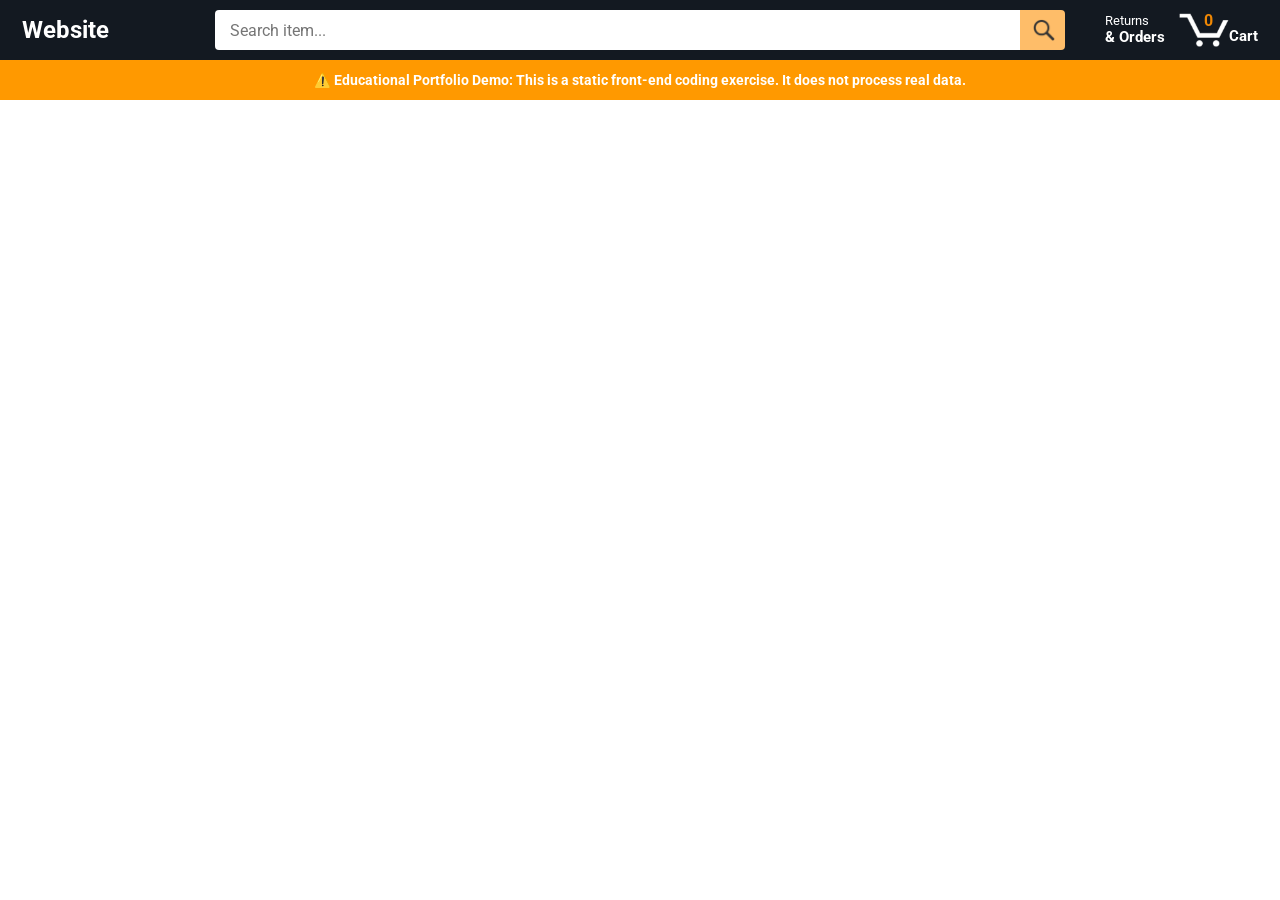
<file: index.html>
<!doctype html>
<html>
  <head>
    <meta charset="UTF-8" />
    <title>Online Shopping Practice Project</title>
    <link rel="icon" type="image/png" href="images/icons/logo.png" />
    <meta name="viewport" content="width=device-width, initial-scale=1" />

    <link rel="preconnect" href="https://fonts.googleapis.com" />
    <link rel="preconnect" href="https://fonts.gstatic.com" crossorigin />
    <link href="https://fonts.googleapis.com/css2?family=Roboto:wght@400;500;700&display=swap" rel="stylesheet" />

    <link rel="stylesheet" href="styles/shared/general.css" />
    <link rel="stylesheet" href="styles/shared/amazon-header.css" />
    <link rel="stylesheet" href="styles/pages/amazon.css" />
  </head>
  <body>
    <div style="position: fixed; 
  top: 1; 
  left: 0; 
  right: 0; 
  z-index: 1000; 
  background: #ff9900; 
  color: #fff; 
  text-align: center; 
  padding: 12px; 
  font-weight: bold; 
  font-family: Roboto, sans-serif; 
  font-size: 14px;">
       ⚠️ Educational Portfolio Demo: This is a static front-end coding exercise. It does not process real data.
    </div>

    <div class="amazon-header">
      <div class="amazon-header-left-section">
        <a href="index.html" class="header-link">
             <!-- <img class="amazon-logo" src="images/amazon-logo-white.png" />
          <img
            class="amazon-mobile-logo"
            src="images/amazon-mobile-logo-white.png"
          /> -->
          <span style="font-size: 24px; font-weight: bold; color: white;">Website</span>
        </a>
      </div>

      <div class="amazon-header-middle-section">
        <input class="search-bar js-search-bar" type="text" placeholder="Search item..." />

        <button class="search-button js-search-button">
          <img class="search-icon" src="images/icons/search-icon.png" />
        </button>
      </div>

      <div class="amazon-header-right-section">
        <a class="orders-link header-link" href="orders.html">
          <span class="returns-text">Returns</span>
          <span class="orders-text">& Orders</span>
        </a>

        <a class="cart-link header-link" href="checkout.html">
          <img class="cart-icon" src="images/icons/cart-icon.png" />
          <div class="cart-quantity js-cart-quantity">0</div>
          <div class="cart-text">Cart</div>
        </a>
      </div>
    </div>

    <div class="main">
      <div class="products-grid js-products-grid"></div>
    </div>

    <script type="module" src="scripts/amazon.js"></script>
  </body>
</html>
</file>
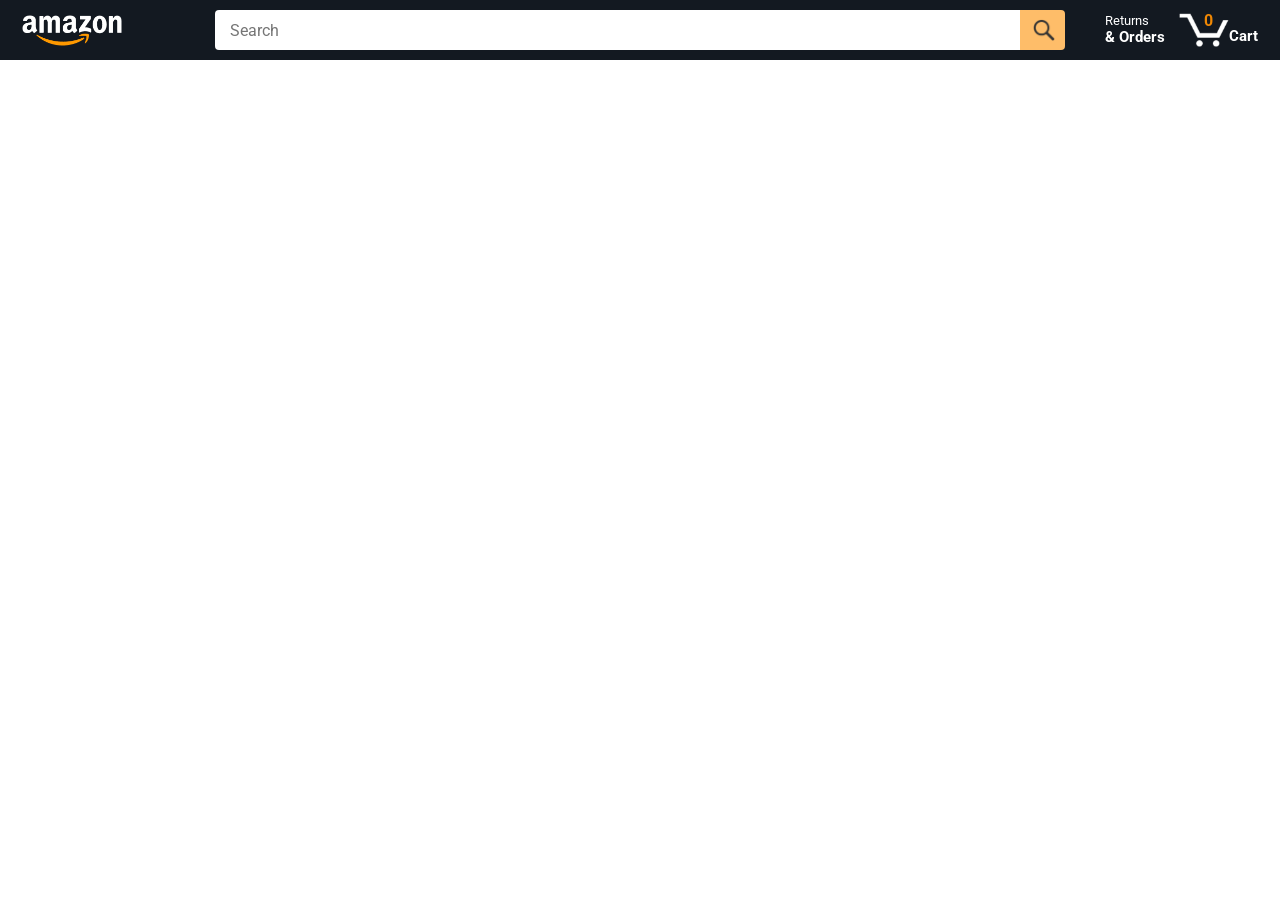
<file: amazon.html>
<!DOCTYPE html>
<html>
  <head>
    <title>Amazon Project</title>

    <!-- This code is needed for responsive design to work.
      (Responsive design = make the website look good on
      smaller screen sizes like a phone or a tablet). -->
    <meta name="viewport" content="width=device-width, initial-scale=1">

    <!-- Load a font called Roboto from Google Fonts. -->
    <link rel="preconnect" href="https://fonts.googleapis.com">
    <link rel="preconnect" href="https://fonts.gstatic.com" crossorigin>
    <link href="https://fonts.googleapis.com/css2?family=Roboto:wght@400;500;700&display=swap" rel="stylesheet">

    <!-- Here are the CSS files for this page. -->
    <link rel="stylesheet" href="styles/shared/general.css">
    <link rel="stylesheet" href="styles/shared/amazon-header.css">
    <link rel="stylesheet" href="styles/pages/amazon.css">
  </head>
  <body>
    <div class="amazon-header">
      <div class="amazon-header-left-section">
        <a href="amazon.html" class="header-link">
          <img class="amazon-logo"
            src="images/amazon-logo-white.png">
          <img class="amazon-mobile-logo"
            src="images/amazon-mobile-logo-white.png">
        </a>
      </div>

      <div class="amazon-header-middle-section">
        <input class="search-bar js-search-bar" type="text" placeholder="Search">

        <button class="search-button js-search-button">
          <img class="search-icon" src="images/icons/search-icon.png">
        </button>
      </div>

      <div class="amazon-header-right-section">
        <a class="orders-link header-link" href="orders.html">
          <span class="returns-text">Returns</span>
          <span class="orders-text">& Orders</span>
        </a>

        <a class="cart-link header-link" href="checkout.html">
          <img class="cart-icon" src="images/icons/cart-icon.png">
          <div class="cart-quantity js-cart-quantity">0</div>
          <div class="cart-text">Cart</div>
        </a>
      </div>
    </div>
    
    <div class="main">
      <div class="products-grid js-products-grid">
      
       
        


      </div>
    </div>



  
    
    <script type="module" src="scripts/amazon.js"></script>
  </body>
</html>
</file>
<file: styles/shared/general.css>
body {
  font-family: Roboto, Arial;
  color: rgb(33, 33, 33);
  /* The <body> element has a default margin of 8px
     on all sides. This removes the default margins. */
  margin: 0;
}

/* <p> elements have a default margin on the top
   and bottom. This removes the default margins. */
p {
  margin: 0;
}

button {
  cursor: pointer;
}

select {
  cursor: pointer;
}

input, select, button {
  font-family: Roboto, Arial;
}

.button-primary {
  color: rgb(33, 33, 33);
  background-color: rgb(255, 216, 20);
  border: 1px solid rgb(252, 210, 0);
  border-radius: 8px;
  cursor: pointer;
  box-shadow: 0 2px 5px rgba(213, 217, 217, 0.5);
}

.button-primary:hover {
  background-color: rgb(247, 202, 0);
  border: 1px solid rgb(242, 194, 0);
}

.button-primary:active {
  background: rgb(255, 216, 20);
  border-color: rgb(252, 210, 0);
  box-shadow: none;
}

.button-secondary {
  color: rgb(33, 33, 33);
  background: white;
  border: 1px solid rgb(213, 217, 217);
  border-radius: 8px;
  cursor: pointer;
  box-shadow: 0 2px 5px rgba(213, 217, 217, 0.5);
}

.button-secondary:hover {
  background-color: rgb(247, 250, 250);
}

.button-secondary:active {
  background-color: rgb(237, 253, 255);
  box-shadow: none;
}

/* These styles will limit text to 2 lines. Anything
   beyond 2 lines will be replaced with "..."
   You can find this code by using an A.I. tool or by
   searching in Google.
   https://css-tricks.com/almanac/properties/l/line-clamp/ */
.limit-text-to-2-lines {
  display: -webkit-box;
  -webkit-line-clamp: 2;
  -webkit-box-orient: vertical;
  overflow: hidden;
}

.link-primary {
  color: rgb(1, 124, 182);
  cursor: pointer;
}

.link-primary:hover {
  color: rgb(196, 80, 0);
}

/* Styles for dropdown selectors. */
select {
  color: rgb(33, 33, 33);
  background-color: rgb(240, 240, 240);
  border: 1px solid rgb(213, 217, 217);
  border-radius: 8px;
  padding: 3px 5px;
  font-size: 15px;
  cursor: pointer;
  box-shadow: 0 2px 5px rgba(213, 217, 217, 0.5);
}

select:focus,
input:focus {
  outline: 2px solid rgb(255, 153, 0);
}
</file>
<file: styles/shared/amazon-header.css>
.amazon-header {
  background-color: rgb(19, 25, 33);
  color: white;
  padding-left: 15px;
  padding-right: 15px;

  display: flex;
  align-items: center;
  justify-content: space-between;

  position: fixed;
  top: 0;
  left: 0;
  right: 0;
  height: 60px;
}

.amazon-header-left-section {
  width: 180px;
}

@media (max-width: 800px) {
  .amazon-header-left-section {
    width: unset;
  }
}

.header-link {
  display: inline-block;
  padding: 6px;
  border-radius: 2px;
  cursor: pointer;
  text-decoration: none;
  border: 1px solid rgba(0, 0, 0, 0);
}

.header-link:hover {
  border: 1px solid white;
}

.amazon-logo {
  width: 100px;
  margin-top: 5px;
}

.amazon-mobile-logo {
  display: none;
}

@media (max-width: 575px) {
  .amazon-logo {
    display: none;
  }

  .amazon-mobile-logo {
    display: block;
    height: 35px;
    margin-top: 5px;
  }
}

.amazon-header-middle-section {
  flex: 1;
  max-width: 850px;
  margin-left: 10px;
  margin-right: 10px;
  display: flex;
}

.search-bar {
  flex: 1;
  width: 0;
  font-size: 16px;
  height: 38px;
  padding-left: 15px;
  border: none;
  border-top-left-radius: 4px;
  border-bottom-left-radius: 4px;
  border-top-right-radius: 0;
  border-bottom-right-radius: 0;
}

.search-button {
  background-color: rgb(254, 189, 105);
  border: none;
  width: 45px;
  height: 40px;
  border-top-right-radius: 4px;
  border-bottom-right-radius: 4px;
  flex-shrink: 0;
}

.search-icon {
  height: 22px;
  margin-left: 2px;
  margin-top: 3px;
}

.amazon-header-right-section {
  width: 180px;
  flex-shrink: 0;
  display: flex;
  justify-content: end;
}

.orders-link {
  color: white;
}

.returns-text {
  display: block;
  font-size: 13px;
}

.orders-text {
  display: block;
  font-size: 15px;
  font-weight: 700;
}

.cart-link {
  color: white;
  display: flex;
  align-items: center;
  position: relative;
}

.cart-icon {
  width: 50px;
}

.cart-text {
  margin-top: 12px;
  font-size: 15px;
  font-weight: 700;
}

.cart-quantity {
  color: rgb(240, 136, 4);
  font-size: 16px;
  font-weight: 700;

  position: absolute;
  top: 4px;
  left: 22px;
  
  width: 26px;
  text-align: center;
}
</file>
<file: styles/pages/amazon.css>
.main {
  margin-top: 60px;
}

.products-grid {
  display: grid;

  /* - In CSS Grid, 1fr means a column will take up the
       remaining space in the grid.
     - If we write 1fr 1fr ... 1fr; 8 times, this will
       divide the grid into 8 columns, each taking up an
       equal amount of the space.
     - repeat(8, 1fr); is a shortcut for repeating "1fr"
       8 times (instead of typing out "1fr" 8 times).
       repeat(...) is a special property that works with
       display: grid; */
  grid-template-columns: repeat(8, 1fr);
}

/* @media is used to create responsive design (making the
   website look good on any screen size). This @media
   means when the screen width is 2000px or less, we
   will divide the grid into 7 columns instead of 8. */
@media (max-width: 2000px) {
  .products-grid {
    grid-template-columns: repeat(7, 1fr);
  }
}

/* This @media means when the screen width is 1600px or
   less, we will divide the grid into 6 columns. */
@media (max-width: 1600px) {
  .products-grid {
    grid-template-columns: repeat(6, 1fr);
  }
}

@media (max-width: 1300px) {
  .products-grid {
    grid-template-columns: repeat(5, 1fr);
  }
}

@media (max-width: 1000px) {
  .products-grid {
    grid-template-columns: repeat(4, 1fr);
  }
}

@media (max-width: 800px) {
  .products-grid {
    grid-template-columns: repeat(3, 1fr);
  }
}

@media (max-width: 575px) {
  .products-grid {
    grid-template-columns: repeat(2, 1fr);
  }
}

@media (max-width: 450px) {
  .products-grid {
    grid-template-columns: 1fr;
  }
}

.product-container {
  padding-top: 40px;
  padding-bottom: 25px;
  padding-left: 25px;
  padding-right: 25px;

  border-right: 1px solid rgb(231, 231, 231);
  border-bottom: 1px solid rgb(231, 231, 231);

  display: flex;
  flex-direction: column;
}

.product-image-container {
  display: flex;
  justify-content: center;
  align-items: center;

  height: 180px;
  margin-bottom: 20px;
}

.product-image {
  /* Images will overflow their container by default. To
    prevent this, we set max-width and max-height to 100%
    so they stay inside their container. */
  max-width: 100%;
  max-height: 100%;
}

.product-name {
  height: 40px;
  margin-bottom: 5px;
}

.product-rating-container {
  display: flex;
  align-items: center;
  margin-bottom: 10px;
}

.product-rating-stars {
  width: 100px;
  margin-right: 6px;
}

.product-rating-count {
  color: rgb(1, 124, 182);
  cursor: pointer;
  margin-top: 3px;
}

.product-price {
  font-weight: 700;
  margin-bottom: 10px;
}

.product-quantity-container {
  margin-bottom: 17px;
}

.product-spacer {
  flex: 1;
}

.added-to-cart {
  color: rgb(6, 125, 98);
  font-size: 16px;

  display: flex;
  align-items: center;
  margin-bottom: 8px;

  /* At first, the "Added to cart" message will
     be invisible. Use JavaScript to change the
     opacity and make it visible. */
  opacity: 0;
}

.added-to-cart img {
  height: 20px;
  margin-right: 5px;
}

.add-to-cart-button {
  width: 100%;
  padding: 8px;
  border-radius: 50px;
}

.added-to-cart {
  color: rgb(6, 125, 98);
  font-size: 14px;
  font-weight: 700;
  display: flex;
  align-items: center;
  opacity: 0;
  transition: opacity 0.3s;
}

.added-to-cart-visible {
  opacity: 1;
}

.button-added-state {
  background-color: white !important;
  color: rgb(33, 33, 33) !important;
  border: 1px solid rgb(213, 217, 217) !important;
  box-shadow: 0 2px 5px 0 rgba(213, 217, 217, 0.5);
}
</file>
